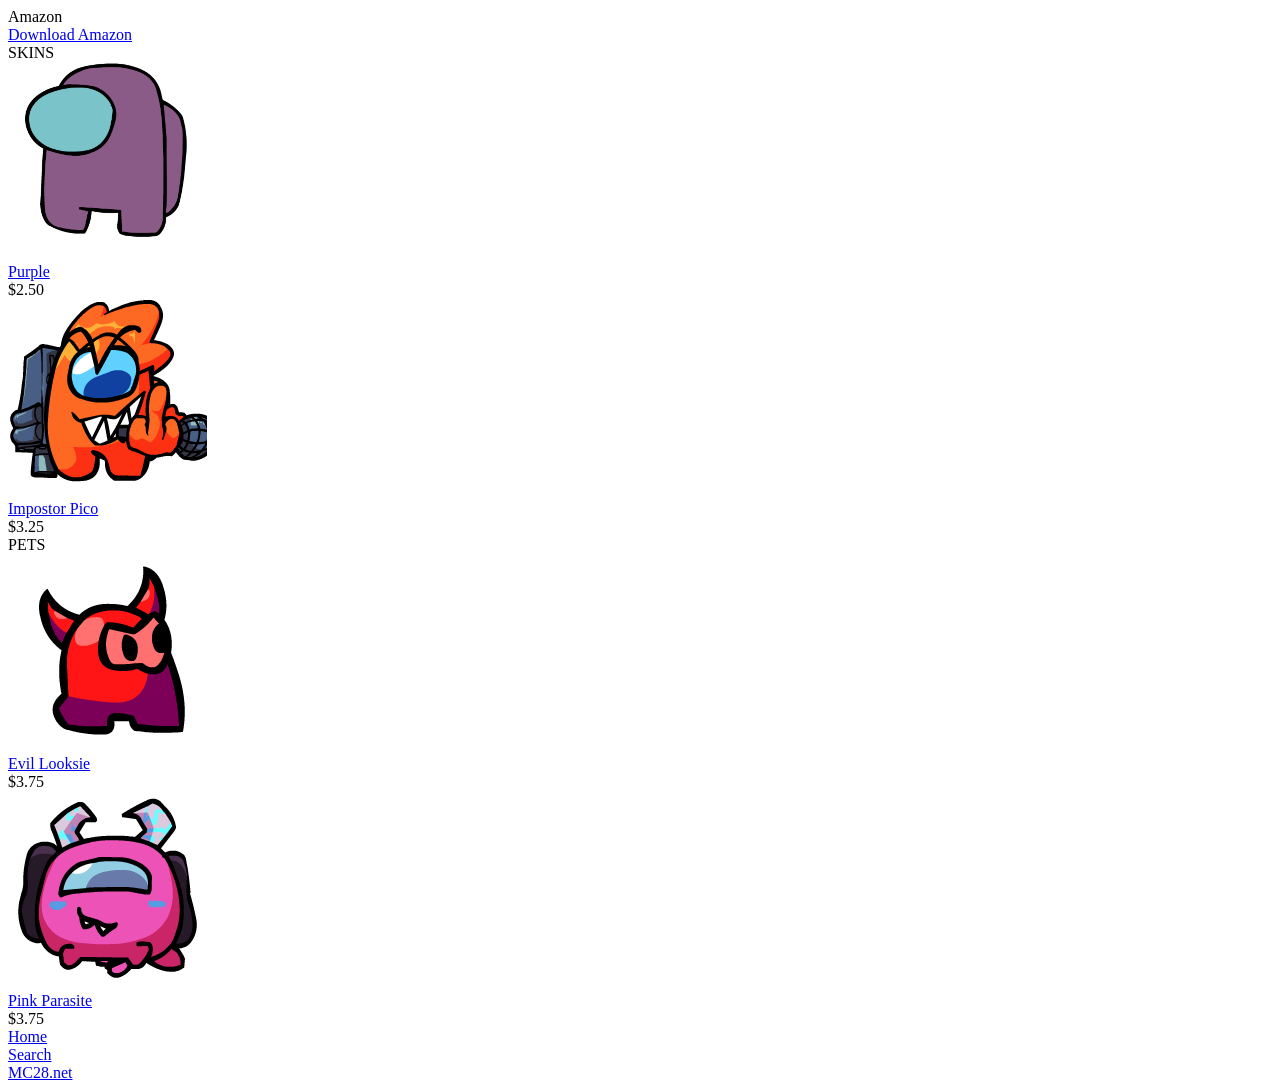
<file: index.html>
<!DOCTYPE html>
<html lang="en">
<head>
<meta charset="UTF-8">
<meta name="viewport" content="width=device-width, initial-scale=1.0">
<title>Amazon Cosmicube</title>
<link rel="stylesheet" href="https://amazon.mc28.net/style.css">
</head>
<body>

<header class="panel">
  <div class="logo-text">Amazon</div>
</header>

<header class="panel">
  <a href="builds/amazonv1.zip" download="amazon.zip" class="download-text">Download Amazon</a>
</header>

<div class="panel">
    SKINS
</div>
<div class="shop-section">
  <div class="box">
    <div class="box-img">
        <img src="items/elp.png" alt="Purple">
    </div>
    <div class="box-content">
      <div class="product-title"><a href="https://amazon.mc28.net/products/purple">Purple</a></div>
      <div class="price-row">
        <span class="current-price">$2.50</span>
      </div>
    </div>
  </div>
  <div class="box">
    <div class="box-img">
        <img src="items/picoimp.png" alt="Impostor Pico">
    </div>
    <div class="box-content">
      <div class="product-title"><a href="https://amazon.mc28.net/products/imppico">Impostor Pico</a></div>
      <div class="price-row">
        <span class="current-price">$3.25</span>
      </div>
    </div>
  </div>
</div>

<div class="panel">
    PETS
</div>
<div class="shop-section">
  <div class="box">
    <div class="box-img">
        <img src="items/evillooksie.png" alt="Evil Looksie">
    </div>
    <div class="box-content">
      <div class="product-title"><a href="https://amazon.mc28.net/products/evillooksie">Evil Looksie</a></div>
      <div class="price-row">
        <span class="current-price">$3.75</span>
      </div>
    </div>
  </div>
  <div class="box">
    <div class="box-img">
        <img src="items/pinkparasite.png" alt="Pink Parasite">
    </div>
    <div class="box-content">
      <div class="product-title"><a href="https://amazon.mc28.net/products/pinkparasite">Pink Parasite</a></div>
      <div class="price-row">
        <span class="current-price">$3.75</span>
      </div>
    </div>
  </div>
</div>

<div class="foot-panel1">
  <div class="box-content"><a href="https://amazon.mc28.net/">Home</a></div>
  <div class="box-content"><a href="https://amazon.mc28.net/">Search</a></div>
  <div class="box-content"><a href="https://www.mc28.net/">MC28.net</a></div>
</div>


</body>
</html>
</file>
